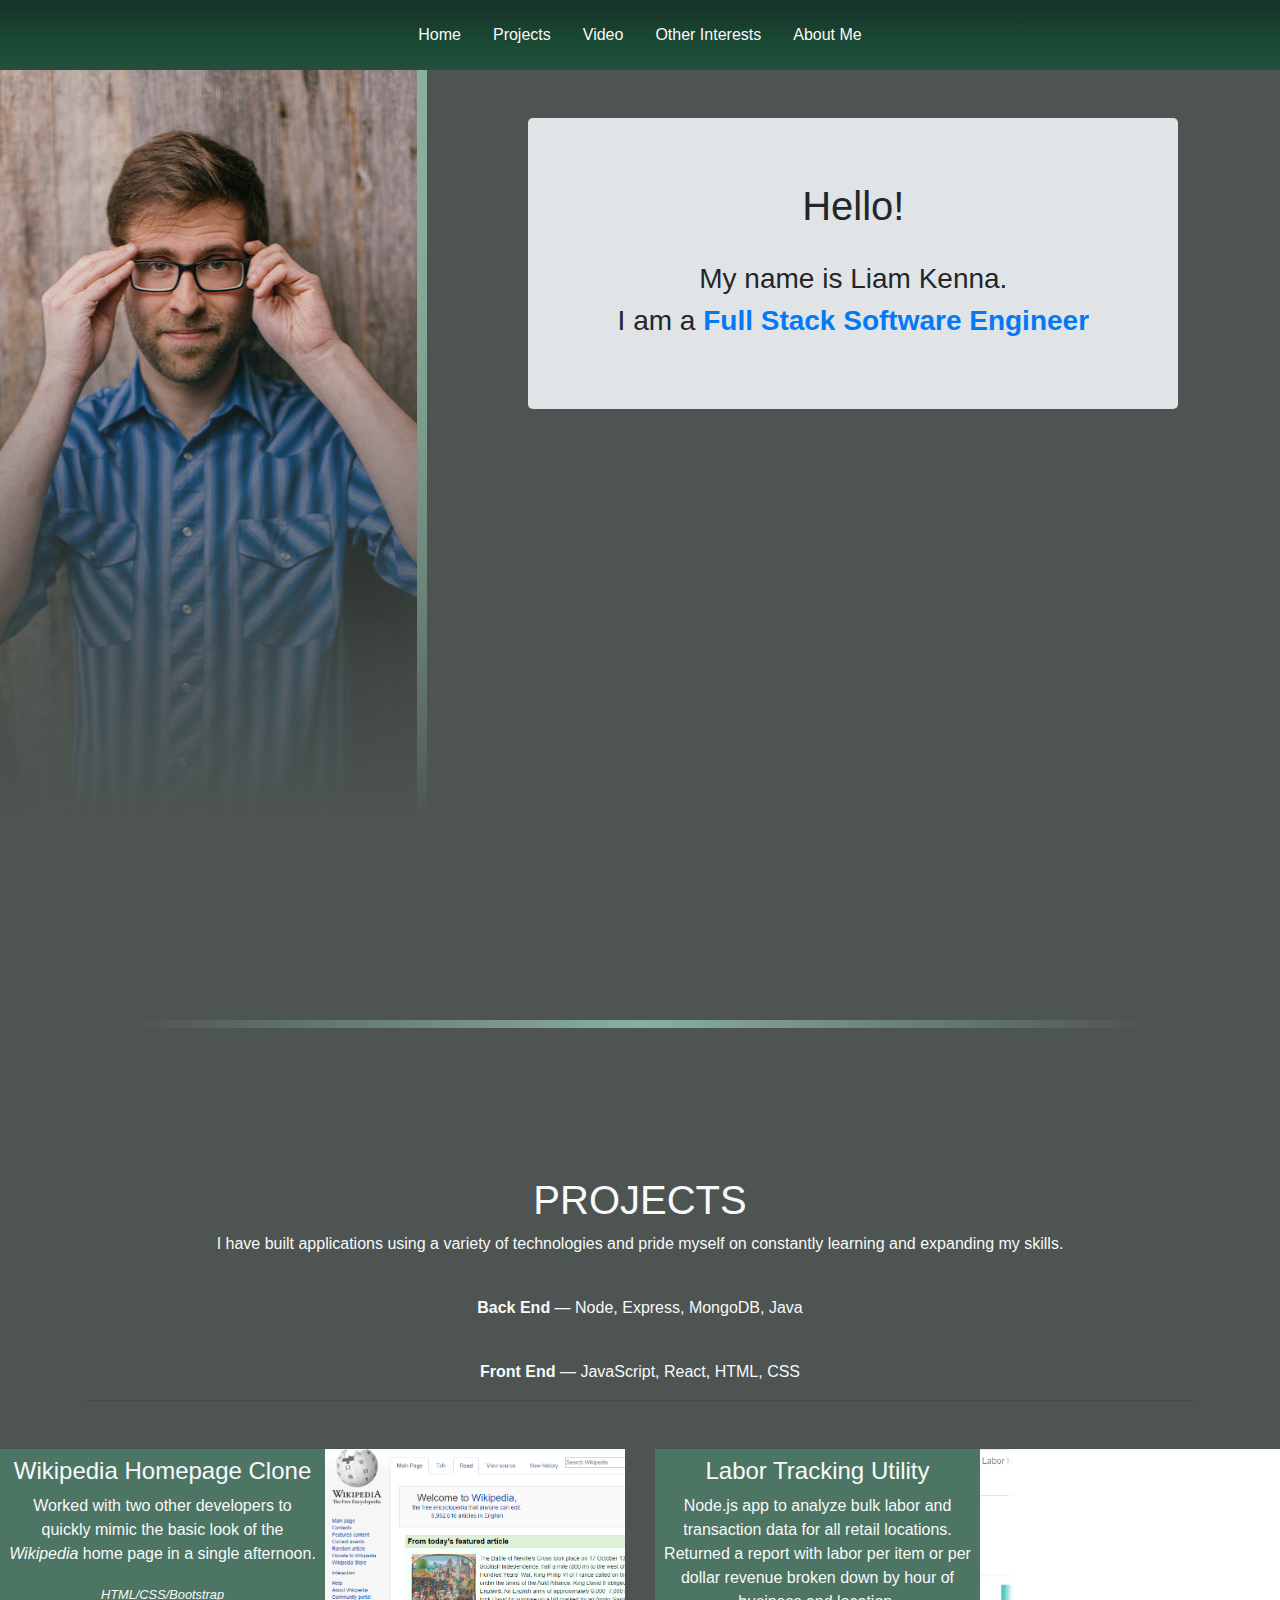
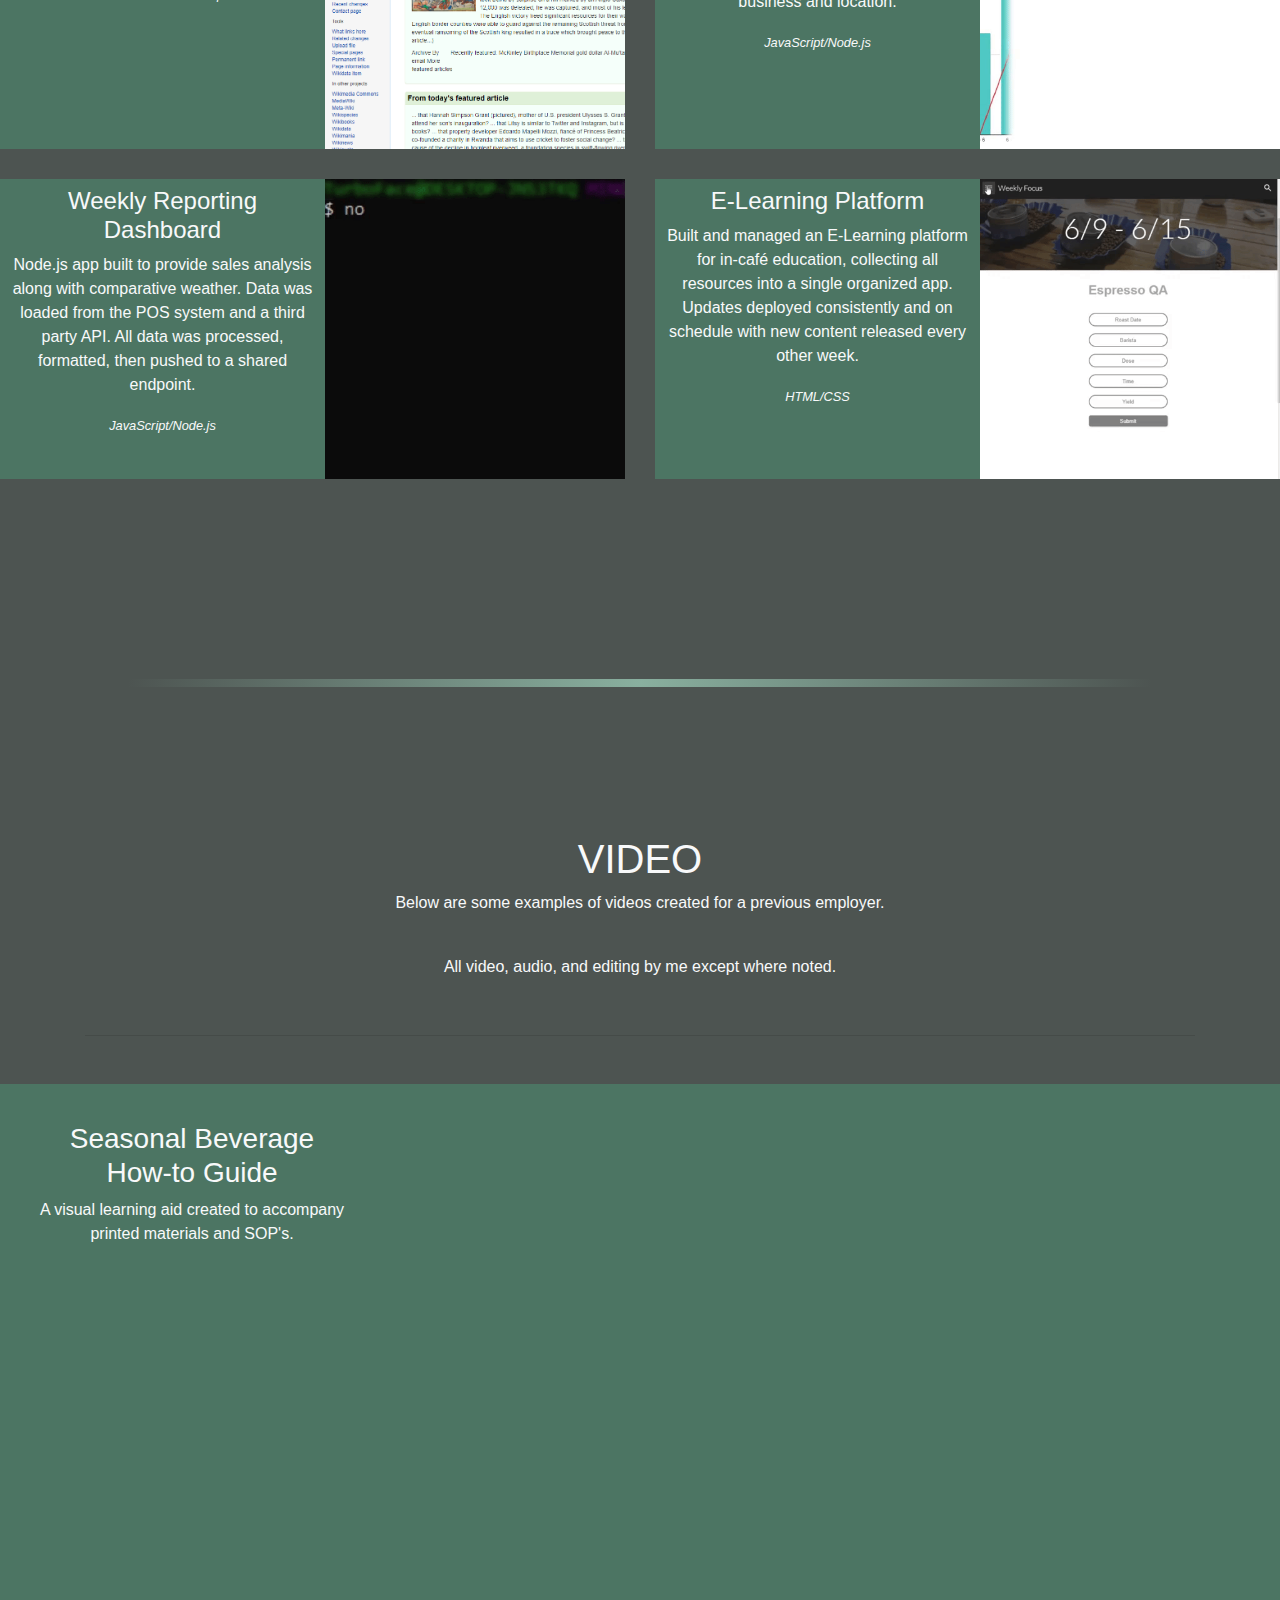
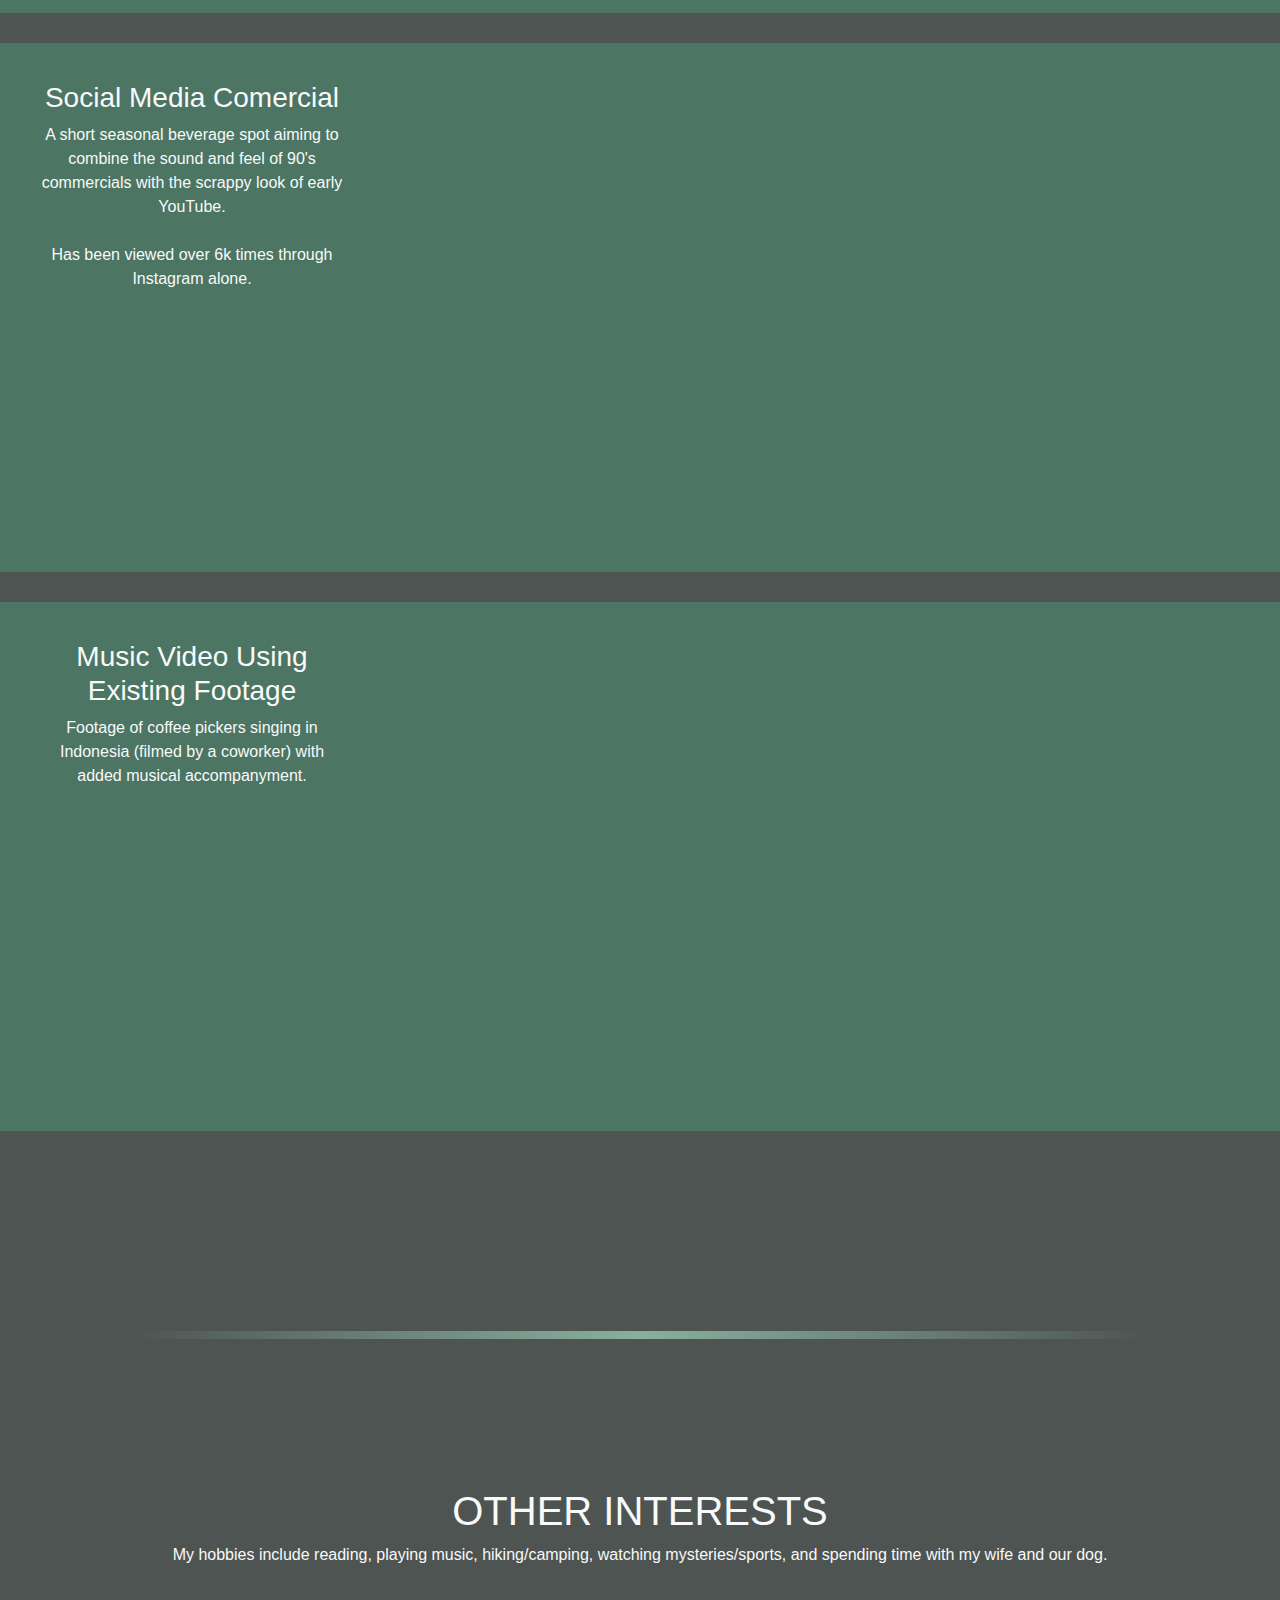
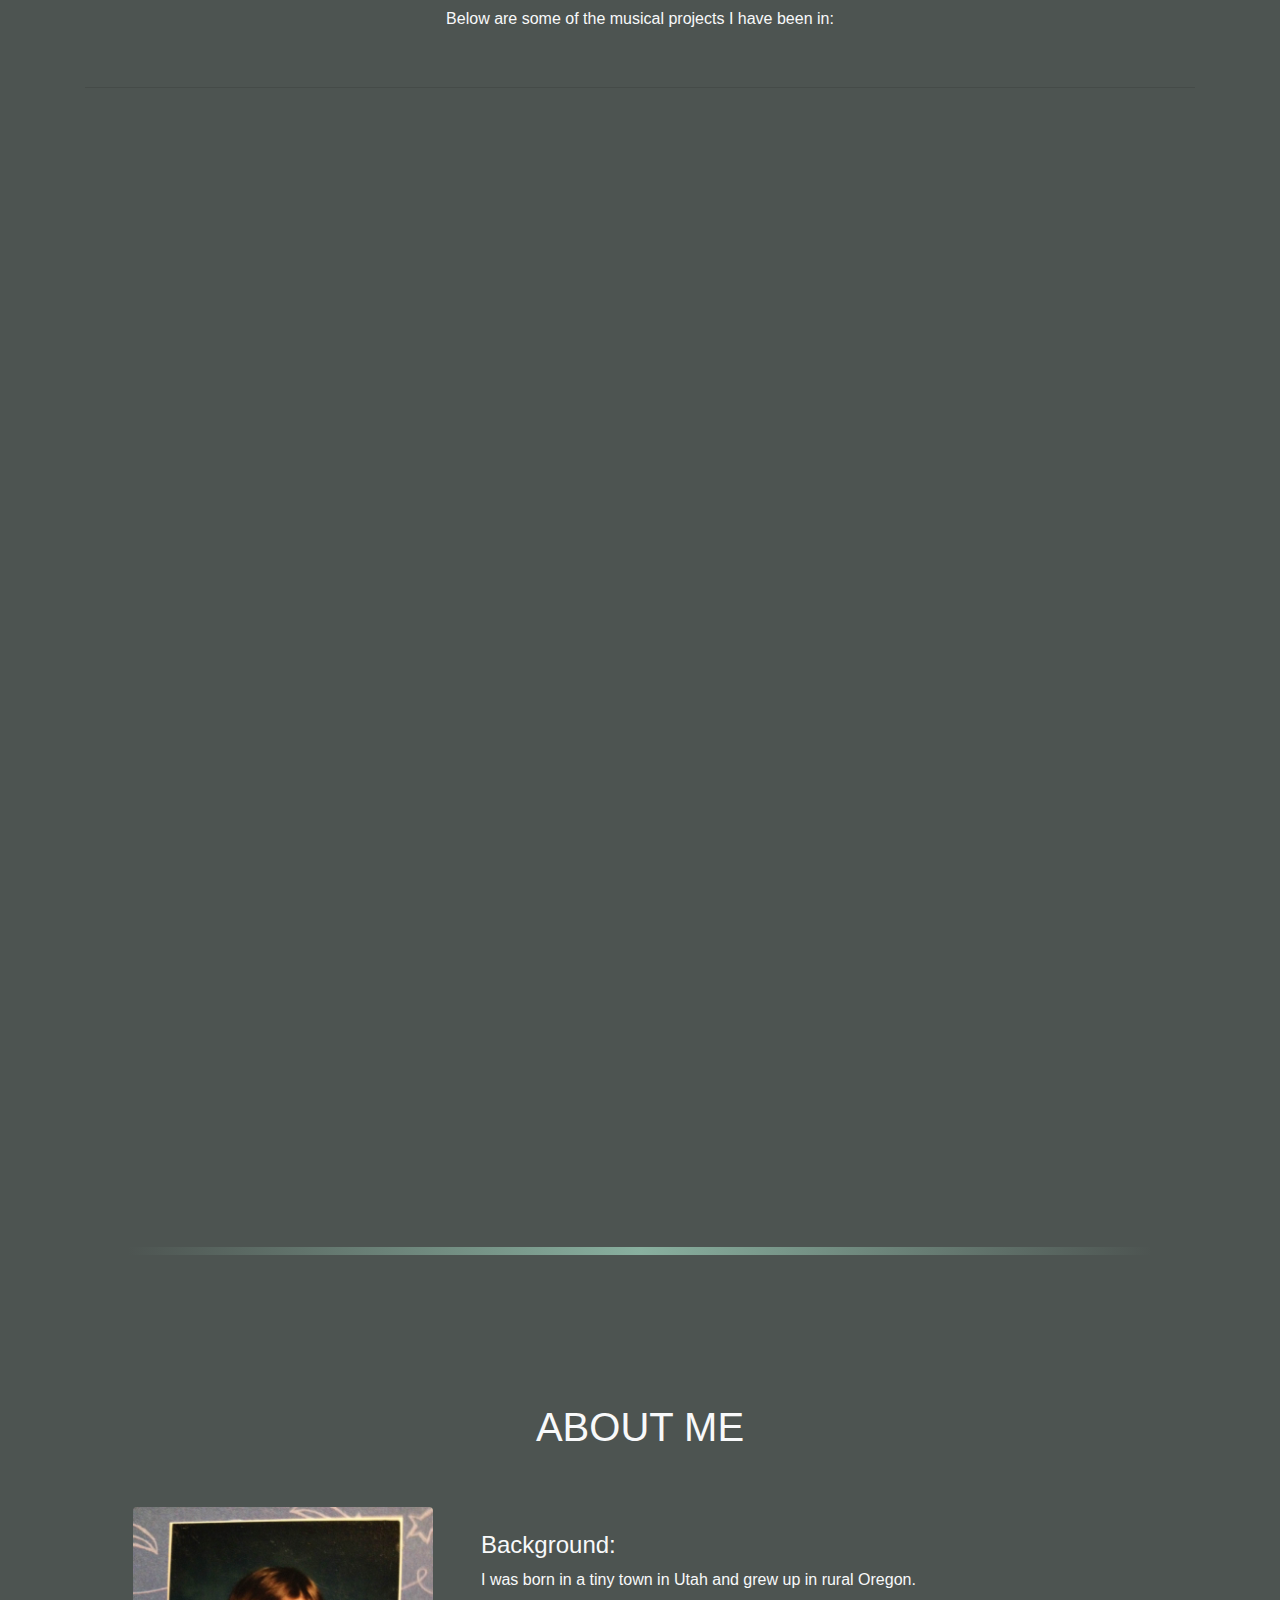
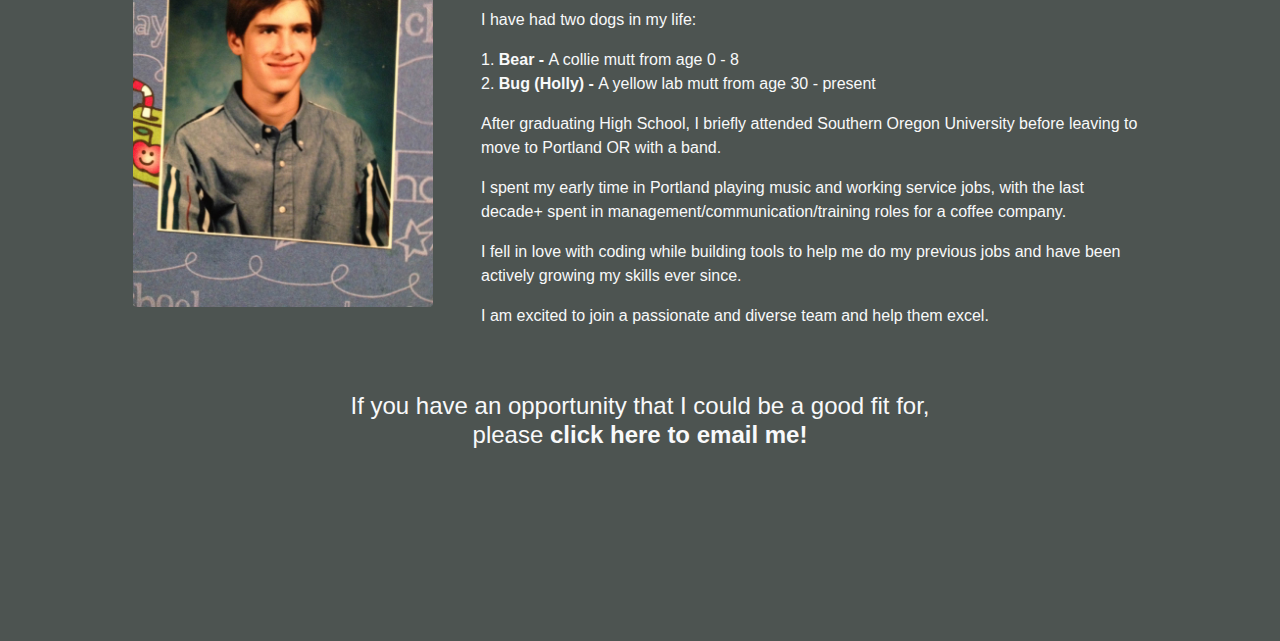
<file: index.html>
<!DOCTYPE html>
<html>
  <head>
    <meta name="viewport" content="width=device-width, initial-scale=1">
    <link rel="stylesheet" href="https://stackpath.bootstrapcdn.com/bootstrap/4.3.1/css/bootstrap.min.css" integrity="sha384-ggOyR0iXCbMQv3Xipma34MD+dH/1fQ784/j6cY/iJTQUOhcWr7x9JvoRxT2MZw1T" crossorigin="anonymous">
    <link href="css/styles.css" rel="stylesheet" type="text/css">
    <script src="js/jquery-3.4.1.js"></script>
    <script src="js/scripts.js"></script>
    <title>Liam Kenna</title>
  </head>
  <body>

    <!-- EMPTY SPAN FOR NAVIGATION -->
    <span id="intro"></span>

    <!-- MAIN NAVIGATION BAR -->
    <div class="top-navigation sticky-top main-nav">
      <ul class="nav justify-content-center">
        <li class="nav-item">
          <a href="#intro" class="nav-link text-light scroll-link">Home</a>
        </li>
        <li class="nav-item">
          <a href="#projects" class="nav-link text-light scroll-link">Projects</a>
        </li>
        <li class="nav-item">
          <a href="#video" class="nav-link text-light scroll-link">Video</a>
        </li>
        <li class="nav-item">
          <a href="#hobby" class="nav-link text-light scroll-link">Other Interests</a>
        </li>
        <li class="nav-item">
          <a href="#about" class="nav-link text-light scroll-link">About Me</a>
        </li>
      </ul>
    </div>

    <!-- MOBILE NAVIGATION BAR -->
    <div class="top-navigation sticky-top mobile-nav">
      <ul class="nav justify-content-center">
        <li class="nav-item">
          <a href="#intro" class="nav-link text-light">HOME</a>
        </li>
        <li class="nav-item"><a href="#intro" class="text-light break-pipe">|</a></li>
        <li class="nav-item">
          <a href="#projects" class="nav-link text-light">PROJECTS</a>
        </li>
        <li class="nav-item"><a href="#projects" class="text-light break-pipe">|</a></li>
        <li class="nav-item">
          <a href="#video" class="nav-link text-light">VIDEO</a>
        </li>
        <li class="nav-item"><a href="#video" class="text-light break-pipe">|</a></li>
        <li class="nav-item">
          <a href="#hobby" class="nav-link text-light">INTERESTS</a>
        </li>
        <li class="nav-item"><a href="#interests" class="text-light break-pipe">|</a></li>
        <li class="nav-item">
          <a href="#about" class="nav-link text-light">ABOUT</a>
        </li>
      </ul>
    </div>

    <!-- INTRODUCTION -->
    <div class="container-flex fullpage-wrap">
      <div class="row no-gutters">
        <div class="col-md-4 col-ms-2 d-none d-md-block left-main">
          <div class="center-img" style="background-image: url('img/LiamKenna.jpg')">
            <div class="gradient-overlay">
              <img class="d-block mx-auto px-auto headshot" src="img/LiamKenna.jpg" alt="Liam Kenna">
            </div>
          </div>
        </div>
        <div class="col-md-8 col-ms-10 right-main">
          <div class="jumbotron m-5 mx-auto main-shout text-center">
            <h1>Hello!</h1>
            <br>
            <span id="fade-text">
              <h3>My name is Liam Kenna.</h3>
              <h3>I am a <strong><a href="#projects">Full Stack Software Engineer</a></strong></h3>
              <h3>based in Portland OR</h3>
            </span>
          </div>
        </div>
      </div>
      <div class="mobile-img mx-auto" style="background-image: url('img/LiamKenna.jpg')">
        <div class="gradient-overlay">
          <img class="d-block mx-auto px-auto headshot" src="img/LiamKenna.jpg" alt="Liam Kenna">
        </div>
      </div>
    </div>
    <hr class="section-break">

    <!-- PROJECTS -->
    <div id="projects" class="nav-cushion container-flex fullpage-wrap">
      <div class="container heading text-light mt-5 text-center">
        <h1>PROJECTS</h1>
        <p>
            I have built applications using a variety of technologies and pride myself on constantly learning and
            expanding my skills.
        </p>
        <br>
        <p><strong>Back End</strong> — Node, Express, MongoDB, Java</p>
        <br>
        <p><strong>Front End</strong> — JavaScript, React, HTML, CSS</p>
        <hr />
      </div>
      <div class="container-flex projects text-light mt-5 text-center">
        <div class="project-grid">
          <div class="project">
            <div class="project-text">
              <a class="text-light" href="https://github.com/LiamPKenna/wiki">
                <h4>Wikipedia Homepage Clone</h4>
              </a>
              <p>Worked with two other developers to quickly mimic the basic look of the <em>Wikipedia</em> home page in a single afternoon.</p>
              <p><small><em>HTML/CSS/Bootstrap</em></small></p>
            </div>
            <img class="project-img" src="img/wiki.png" alt="Wikipedia Homepage Clone">
          </div>
          <div class="project">
            <div class="project-text">
              <a class="text-light" href="https://github.com/LiamPKenna/SimpleLaborTool">
                <h4>Labor Tracking Utility</h4>
              </a>
              <p>Node.js app to analyze bulk labor and transaction data for all retail locations. Returned a report with labor per item or per dollar revenue broken down by hour of business and location.</p>
              <p><small><em>JavaScript/Node.js</em></small></p>
            </div>
            <img class="project-img" src="img/LaborGraphSquare.gif" alt="Labor Tracking Utility">
          </div>
          <div class="project">
            <div class="project-text">
              <a class="text-light" href="https://github.com/LiamPKenna/Reporting">
                <h4>Weekly Reporting Dashboard</h4>
              </a>
              <p>Node.js app built to provide sales analysis along with comparative weather. Data was loaded from the POS system and a third party API. All data was processed, formatted, then pushed to a shared endpoint.</p>
              <p><small><em>JavaScript/Node.js</em></small></p>
            </div>
            <img class="project-img" src="img/Reporting.gif" alt="Weekly Reporting Dashboard">
          </div>
          <div class="project">
            <div class="project-text">
              <h4>E-Learning Platform</h4>
              <p>Built and managed an E-Learning platform for in-café education, collecting all resources into a single organized app. Updates deployed consistently and on schedule with new content released every other week.</p>
              <p><small><em>HTML/CSS</em></small></p>
            </div>
            <img class="project-img" src="img/WFsite.gif" alt="E-Learning Platform">
          </div>
        </div>
      </div>
    </div>
    <hr class="section-break">

    <!-- VIDEO -->
    <div id="video" class="nav-cushion container-flex fullpage-wrap">
      <div class="container heading text-light mt-5 text-center">
        <h1>VIDEO</h1>
        <p>
          Below are some examples of videos created for a previous employer.
        </p>
        <br>
        <p>All video, audio, and editing by me except where noted.</p>
        <br>
        <hr>
      </div>
      <div class="container-flex videos text-light mt-5 text-center">
        <div class="video">
          <div class="video-text">
            <h3>Seasonal Beverage How-to Guide</h3>
            <p>A visual learning aid created to accompany printed materials and SOP's.</p>
          </div>
          <div class="video-wrap">
            <iframe
              src="https://www.youtube-nocookie.com/embed/JQjroW6J4mw"
              frameBorder="0"
              allow="accelerometer; autoplay; encrypted-media; gyroscope; picture-in-picture"
              allowFullScreen=true
              sandbox="allow-forms allow-scripts allow-pointer-lock allow-same-origin allow-top-navigation"
              title="Seasonal Beverage How-to Guide"
            ></iframe>
          </div>
        </div>
        <div class="video">
          <div class="video-text">
            <h3>Social Media Comercial</h3>
            <p>A short seasonal beverage spot aiming to combine the sound and feel of 90's commercials with the scrappy look of early YouTube.<br><br> Has been viewed over 6k times through Instagram alone.</p>
          </div>
          <div class="video-wrap">
            <iframe
              src="https://www.youtube-nocookie.com/embed/dTp6_Y9Dhxs"
              frameBorder="0"
              allow="accelerometer; autoplay; encrypted-media; gyroscope; picture-in-picture"
              allowFullScreen=true
              sandbox="allow-forms allow-scripts allow-pointer-lock allow-same-origin allow-top-navigation"
              title="Social Media Comercial"
            ></iframe>
          </div>
        </div>
        <div class="video">
          <div class="video-text">
            <h3>Music Video Using Existing Footage</h3>
            <p>Footage of coffee pickers singing in Indonesia (filmed by a coworker) with added musical accompanyment.</p>
          </div>
          <div class="video-wrap">
            <iframe
              src="https://www.youtube-nocookie.com/embed/m3HkS6vzhCw"
              frameBorder="0"
              allow="accelerometer; autoplay; encrypted-media; gyroscope; picture-in-picture"
              allowFullScreen=true
              sandbox="allow-forms allow-scripts allow-pointer-lock allow-same-origin allow-top-navigation"
              title="Music Video Using Existing Footage"
            ></iframe>
          </div>
        </div>
      </div>
    </div>
    <hr class="section-break">

    <!-- HOBBIES -->
    <div id="hobby" class="nav-cushion container-flex fullpage-wrap">
      <div class="container heading text-light mt-5 text-center">
        <h1>OTHER INTERESTS</h1>
        <p>
            My hobbies include reading, playing music, hiking/camping, watching mysteries/sports, and spending time with my wife and our dog.
        </p>
        <br>
        <p>Below are some of the musical projects I have been in:</p>
        <br>
        <hr>
      </div>
      <div class="container">
        <div class="music-players">
            <iframe
                height="439px"
                src="https://bandcamp.com/EmbeddedPlayer/album=2875608579/size=large/bgcol=ffffff/linkcol=333333/artwork=small/transparent=true/"
                seamless
                title="Pocket Parade"
            >
                    <a href="http://pocketparade.bandcamp.com/album/pocket-parade">Pocket Parade by Pocket Parade</a>
            </iframe>
            <iframe
                height="439px"
                src="https://bandcamp.com/EmbeddedPlayer/album=3560100330/size=large/bgcol=ffffff/linkcol=333333/artwork=small/transparent=true/"
                seamless
                title="The Dealies"
            >
                    <a href="http://thedealies.bandcamp.com/album/the-dealies">The Dealies by The Dealies</a>
            </iframe>
            <iframe
                height="439"
                src="https://open.spotify.com/embed/album/6UMZm4rRowm2hzILSbR3m5"
                frameBorder="0"
                allowtransparency="true"
                allow="encrypted-media"
                title="The SnuggleUps"
            ></iframe>
            <iframe
                height="120px"
                src="https://bandcamp.com/EmbeddedPlayer/track=70075664/size=large/bgcol=ffffff/linkcol=0687f5/tracklist=false/artwork=small/transparent=true/"
                seamless
                title="Megadome"
            ><a href="http://megadome.bandcamp.com/track/game-of-pricks-gbv-cover">Game Of Pricks (GBV Cover) by Megadome</a>
            </iframe>
        </div>
      </div>
    </div>
    <hr class="section-break">

    <!-- ABOUT ME -->
    <div id="about" class="nav-cushion container-flex fullpage-wrap text-light">
      <div class="container mt-5">
        <div class="text-center">
          <h1>ABOUT ME</h1>
        </div>
        <div class="about-me float-left d-inline-block m-5 ml-0">
          <div class="m-5 d-inline">
            <img class="rounded yearbook-photo mr-5" src="img/youngLiam.jpg" alt="Liam">
          </div>
          <h4>Background:</h4>
          <p>I was born in a tiny town in Utah and grew up in rural Oregon.</p>
          <p>I have had two dogs in my life:</p>
          <ol>
            <li><strong>Bear - </strong>A collie mutt from age 0 - 8</li>
            <li><strong>Bug (Holly) - </strong>A yellow lab mutt from age 30 - present</li>
          </ol>
          <p>After graduating High School, I briefly attended Southern Oregon University before leaving to move to Portland OR with a band.</p>
          <p>I spent my early time in Portland playing music and working service jobs, with the last decade+ spent in management/communication/training roles for a coffee company.</p>
          <p>I <span class="color-change-animation">fell in love</span> with coding while building tools to help me do my previous jobs and have been actively growing my skills ever since.</p>
          <p>I am excited to join a passionate and diverse team and help them excel.</p>
        </div>
        <h4 class="text-center mb-5"><a class="text-light" href="mailto:liam@liamkenna.com" target="_blank">If you have an opportunity that I could be a good fit for, <br>please <strong>click here to email me!</strong></a></h4>
        <br>
        <br>
        <br>
        <br>
        <br>
        <br>

      </div>
    </div>
  </body>
</html>
</file>
<file: css/styles.css>
body {
  background-color: #4d5451;
}

ol {
  list-style-position: inside;
}

/* Gradients from https://cssgradient.io/ */

.top-navigation {
  background:
    linear-gradient(
      to bottom,
      rgba(23,49,39,1) 0%,
      rgba(26,77,54,1) 70%,
      rgba(39,77,62,1) 100%);
  padding: 15px;
}

.mobile-nav {
  display: none;
  padding-left: 0;
  padding-right: 0;
}

.home-icon {
  height: 14px;
  width: 14px;
}

/* Border image gradient concept below from https://css-tricks.com/gradient-borders-in-css/ */

.left-main {
  background-image:
    linear-gradient(
      to bottom,
      #89b09f,
      rgba(0,0,0,0)
      );
  min-height: 100%;
  height: 100%;
}

.right-main {
  background-color: #4d5451;
}

.headshot {
  object-fit: none;
  object-position: right;
  opacity: 0;
}

.center-img {
  background-position: center center;
  background-repeat: no-repeat;
}

.gradient-overlay {
  height: 100%;
  width: 100%;
  background-image: linear-gradient(to bottom, rgba(255,255,255, 0) 0%, rgba(255,255,255, 0) 30%, rgba(77,84,81,.8)80%, rgba(77,84,81,1) 100%)
}

.mobile-img {
  display: none;
  background-position: center center;
  background-repeat: no-repeat;
}

.main-shout {
  max-width: 650px;
  display: none;
}

#fade-text {
  display: none;
}

.project-grid {
  display: grid;
  grid-template-columns: 1fr 1fr;
  row-gap: 30px;
  column-gap: 30px;
  width: 100%;
  max-width: 1400px;
  margin: auto;
}

.project {
  display: grid;
  grid-template-columns: 1fr 300px;
  width: 100%;
  max-width: 800px;
  max-height: 300px;
  margin: auto;
}

.project-text {
  padding: 8px;
  background-color: #4c7563;
}

.project-img {
  display: block;
  width: 100%;
  height: auto;
}

.yearbook-photo {
  max-width: 300px;
  float: left;
}

.about-me {
  width: auto;
}

.color-change-animation {
  -webkit-animation:turnred 3s infinite alternate;
}

/* I found this approach to animating color change here: https://stackoverflow.com/questions/16782498/looping-animation-of-text-color-change-using-css3 */

@-webkit-keyframes turnred {
  0% {
    color: white;
  }

  60% {
    color: white;
  }

  100% {
    color: red;
  }
}

.music-players {
  display: grid;
  grid-template-columns: 1fr 1fr;
  column-gap: 35px;
  row-gap: 35px;
  justify-items: center;
  align-items: center;
  max-width: 1200px;
  min-height: 100%;
}

.music-players iframe {
  margin: 10px, 10px;
  margin-bottom: 15px;
  border: 0;
  width: 100%;
  max-width: 550px;
}

.nav-cushion {
  padding-top: 40px;
}

.section-break {
  border: none;
  margin-top: 200px;
  margin-bottom: 60px;
  height: 8px;
  background-image:
    linear-gradient(
      to left,
      rgba(0,0,0,0) 10%,
      rgba(137, 176, 159,1) 50%,
      rgba(0,0,0,0) 90%
      );
}

.break-pipe {
  display: none;
}

.project-grid {
  display: grid;
  grid-template-columns: 1fr 1fr;
  row-gap: 30px;
  column-gap: 30px;
  width: 100%;
  max-width: 1400px;
  margin: auto;
}

.video {
  display: grid;
  grid-template-columns: 1fr 70%;
  width: 100%;
  max-width: 1400px;
  margin: auto;
  background: #4c7563;
  margin-bottom: 30px;
}

.video-text {
  padding: 10%;
  background: #4c7563;
}

.video iframe {
  float: middle;
  display: block;
}

 .video-wrap {
  position: relative;
	padding-bottom: 56.25%;
	padding-top: 25px;
  height: 0;
}

.video-wrap iframe {
	position: absolute;
	top: 0;
	left: 0;
	width: 100%;
	height: 100%;
}



/* MEDIA QUERIES */

@media (max-width: 500px) {
  .nav-link {
    padding: 5px;
    font-size: 12px;
  }

  .break-pipe {
    display: inline;
  }
}

@media (max-width: 768px) {

  .main-nav {
    display: none;
  }

  .mobile-nav {
    display: block;
  }

  .project-text {
    display: block;
    background-color: #4d5451;
  }

  .project-img {
    display: block;
  }

  .project {
    grid-template-columns: 1fr;
    max-height: 100%;
  }

  .video {
    grid-template-columns: 1fr;
    max-height: 100%;
    margin-bottom: 0px;
  }

  .yearbook-photo {
    float: right;
    display: none;
  }

  .music-players {
    display: block;
  }

  .mobile-img {
    display: block;
  }

  .headshot {
    width: 100%;
  }

}

@media (max-width: 1210px) {

  .main-shout {
    width: 80%;
  }

  .project-grid {
    display: block;
  }

  .project {
    margin-bottom: 20px;
  }

}

@media (max-width: 1500px) {

  .left-main {
    border-right: 10px solid;
    border-image:
      linear-gradient(
        to bottom,
        #89b09f,
        rgba(0,0,0,0)
        )1 100%;
  }

}
</file>
